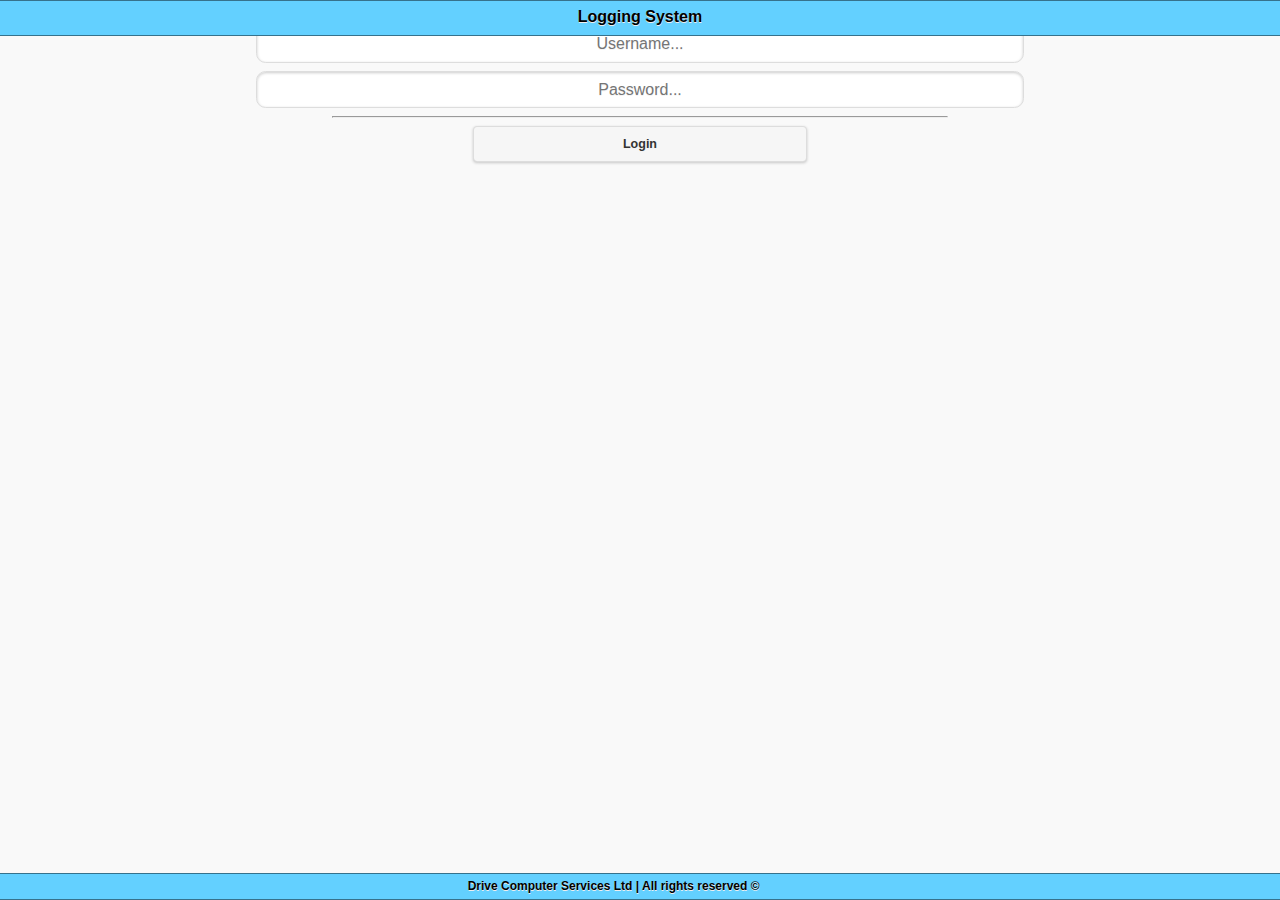
<file: index.html>
<html>
<head>
    <meta name="viewport" content="width=device-width, initial-scale=1.0">
    <title>Logging System</title>
    <link rel='stylesheet' href='jquery/customLogApp.min.css'>
    <link rel='stylesheet' href='jquery/jquery.mobile.structure-1.4.4.min.css'>
    <link rel='stylesheet' href='jquery/jquery.mobile.icons.min.css'>
    <script type='text/javascript' src='jquery/jquery.min.js'></script>
    <script type='text/javascript' src='jquery/jquery.mobile-1.4.4.min.js'></script>
        <script type='text/javascript'>
            function doLogin()
            {
                document.location.href='page1.html';
                var userName = $('#userName').val();
                var password = $('#password').val();
                
                $.ajax ({
                            url:'http://www.support.drivecomputing.co.uk/w99a66qr_ajax.php',
                            cache:false,
                            data: {'request': 'validateSettings', 'userName' : userName, 'password' : password},
                            dataType: 'json',
                            success: function(data)
                              {
                                  alert('hello');
                                  $('#errMsg').html(data.errMsg);
                                  
                                  if (data.errMsg == "")
                                  {
                                      alert('Login Successful!');
                                  }
                                  else
                                  {
                                      $('#errMsg').html(data.errMsg);
                                  }
                              }
                            });
            }
        </script>
        <style type="text/css">
            #header
            {
                text-align:center;
            }
            #footer
            {
                position:fixed;
                bottom:0;
                width:100%;
                font-size:12px;
                text-align:center;
            }
            #label
            {
                text-align:center;
                margin-top:150px;
            }
            #userName
            {
                text-align:center;
            }
            #password
            {
                text-align:center;
            }
            #loginBtn
            {
                width:40%;
            }
            #content
            {
                width:60%;
                margin-top:-20%;
            }
        </style>
</head>
<body>
    <div data-role="page" data-theme="d">
            <div id='header' class='ui-bar' data-role="header">
                Logging System
            </div>
        <br>
        <br>
        <center>
            <div id='content' data-role='content'>
                <div id='label'>Please enter the requested details</div>
                <hr style='width:80%;'>
                <center><input type='text' id='userName' placeholder='Username...'></center>
                <center><input type='password' id='password' placeholder='Password...'></center>
                <hr style='width:80%;'>
                <center><a href='#' onClick='doLogin();' data-role='button' data-mini='true' id='loginBtn'>Login</a></center>
            </div>
        </center>
        <div id="errMsg"></div>
        <div data-role='footer' id='footer' class='ui-bar'><div style='margin-left:-6%;'>Drive Computer Services Ltd | All rights reserved &copy;</div></div>
    </div>
</body>
</html>
</file>
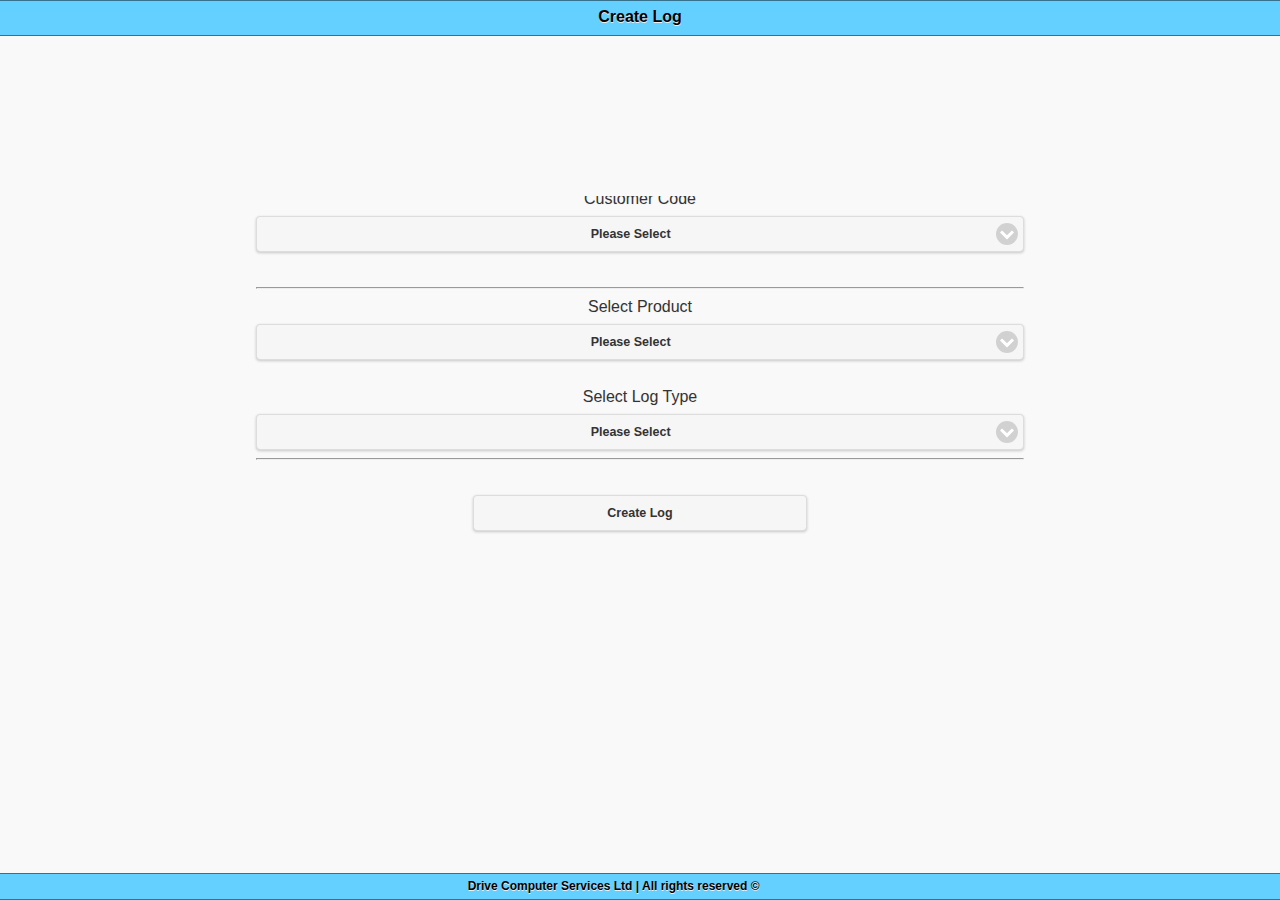
<file: newLogStart1.html>
<html>
    <head>
        <meta name="viewport" content="width=device-width, initial-scale=1.0">
        <title>Logging System</title>
        <link rel='stylesheet' href='jquery/customLogApp.min.css'>
        <link rel='stylesheet' href='jquery/jquery.mobile.structure-1.4.4.min.css'>
        <link rel='stylesheet' href='jquery/jquery.mobile.icons.min.css'>
        <script type='text/javascript' src='jquery/jquery.min.js'></script>
        <script type='text/javascript' src='jquery/jquery.mobile-1.4.4.min.js'></script>
        <script type='text/javascript'>
            function createLog()
            {
                document.location.href="newLogStart2.html";
            }
        </script>
        <style type="text/css">
            #header
            {
                text-align:center;
            }
            #footer
            {
                position:fixed;
                bottom:0;
                width:100%;
                font-size:12px;
                text-align:center;
            }
            #content
            {
                width:60%;
                margin-top:12.5%;
            }
            #createLogBtn
            {
                width:40%;
            }
        </style>
    </head>
    <body>
        <div data-role="page" data-theme="d">
            <div id='header' class='ui-bar' data-role="header">
                Create Log
            </div>
            
            <center><div id='content' data-role='content'>
                    <label style='margin-top:-8%;'>Please choose information as appropriate</label>
                    <hr>
                    <label>Customer Code</label>
                    <select data-mini='true'>
                        <option>
                            Please Select
                        </option>
                        <option>
                            01 : D & H
                        </option>
                        <option>
                            02 : Macphie
                        </option>
                        <option>
                            03 : Norsea
                        </option>
                        <option>
                            04 : Kesslers
                        </option>
                        <option>
                            05 : Lambsons
                        </option>
                    </select> 
                    <br>
                <hr>
                <label>Select Product</label>
                <select data-mini='true'>
                    <option>
                        Please Select
                    </option>
                    <option>
                        Bliss
                    </option>
                    <option>
                        Marpacs
                    </option>
                    <option>
                        SAP Business One
                    </option>
                </select>
                <br>
                <label>Select Log Type</label>
                <select data-mini='true'>
                    <option>
                        Please Select
                    </option>
                    <option>
                        Customer Project
                    </option>
                    <option>
                        Helpdesk Log
                    </option>
                    <option>
                        Release Notes
                    </option>
                    <option>
                        Site Log
                    </option>
                    <option>
                        Other
                    </option>
                </select>
                <hr>
                <br>
                <a href='#' onClick='createLog();' data-role='button' data-mini='true' id='createLogBtn'>Create Log</a>
            </div>
            </center>
            <div data-role='footer' id='footer' class='ui-bar'><div style='margin-left:-6%;'>Drive Computer Services Ltd | All rights reserved &copy;</div></div>
        </div>
    </body>
</html>
</file>
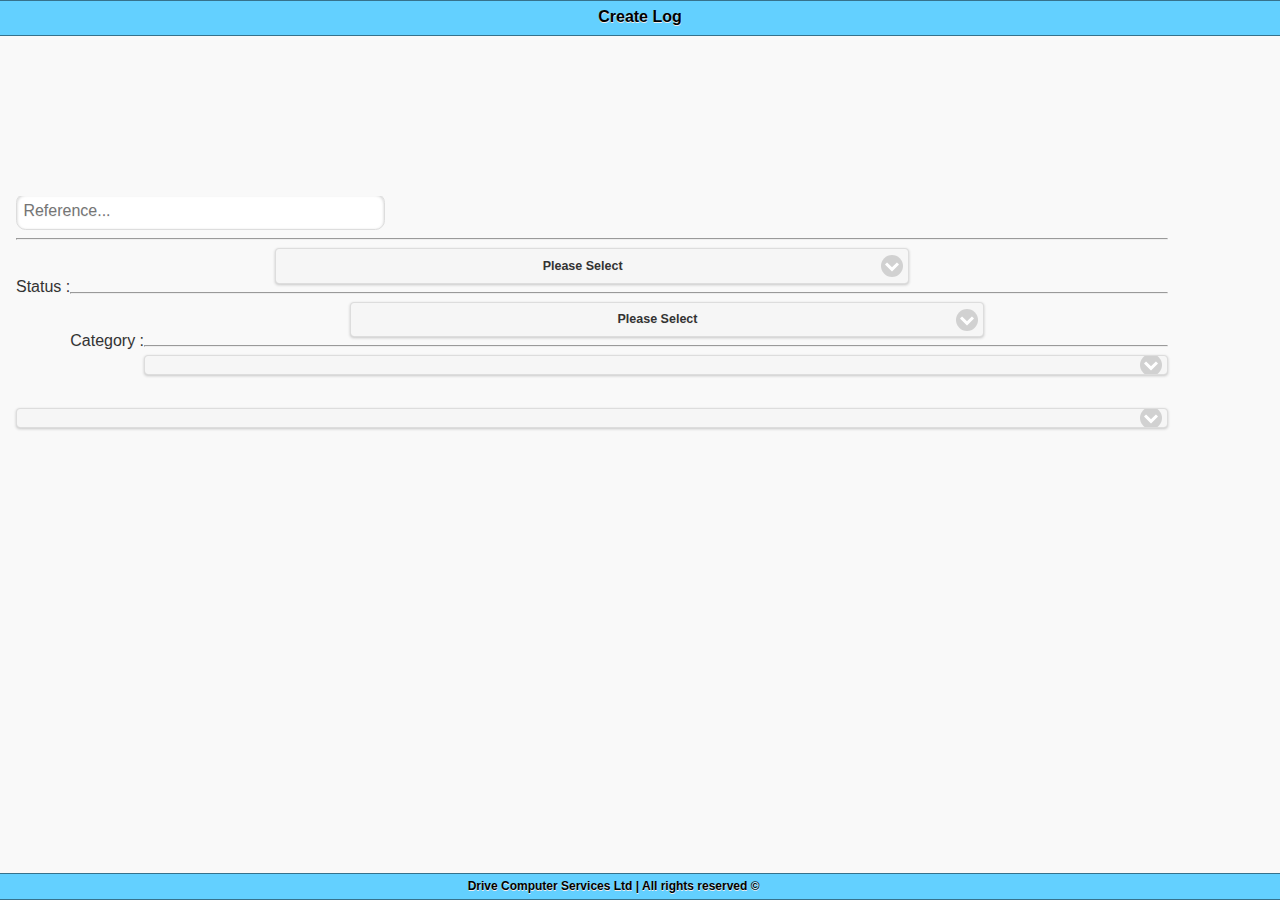
<file: newLogStart2.html>
<html>
    <head>
        <meta name="viewport" content="width=device-width, initial-scale=1.0">
        <title>Logging System</title>
        <link rel='stylesheet' href='jquery/customLogApp.min.css'>
        <link rel='stylesheet' href='jquery/jquery.mobile.structure-1.4.4.min.css'>
        <link rel='stylesheet' href='jquery/jquery.mobile.icons.min.css'>
        <script type='text/javascript' src='jquery/jquery.min.js'></script>
        <script type='text/javascript' src='jquery/jquery.mobile-1.4.4.min.js'></script>
        <script type='text/javascript'>
            
        </script>
        <style type="text/css">
            #header
            {
                text-align:center;
            }
            #footer
            {
                position:fixed;
                bottom:0;
                width:100%;
                font-size:12px;
                text-align:center;
            }
            #content
            {
                width:90%;
                margin-top:12.5%;
            }
        </style>
    </head>
    <body>
        <div data-role="page" data-theme="d">
            <div id='header' class='ui-bar' data-role="header">
                Create Log
            </div>
            <div id='content' data-role='content'>
                <center><label style='margin-top:-5%;'>Please choose information as appropriate</label></center>
                <hr>
                    <div style='width:32%;'> <input type='text' id='referenceNumber' placeholder='Reference...'></div>
                    <hr>
                    <div>
                        <div style='float:left;margin-top:2.5%;'><label>Status : </label></div>
                        <div style='width:55%; margin-left:22.5%;'>
                            <select data-mini='true'>
                                <option>
                                    Please Select
                                </option>
                                <option>
                                    Open
                                </option>
                                <option>
                                    Closed
                                </option>
                            </select>
                        </div>
                    </div>
                    <hr>
                    <div>
                        <div style='float:left;margin-top:2.5%;'><label>Category : </label></div>
                        <div style='width:55%; margin-left:29%;'>
                            <select data-mini='true'>
                                <option>
                                    Please Select
                                </option>
                                <option>
                                    A : High Severity
                                </option>
                                <option>
                                    B : Medium Severity
                                </option>
                                <option>
                                    C : Low Severity
                                </option>
                                <option>
                                    D : Query
                                </option>
                                <option>
                                    U : Awaiting Upgrade
                                </option>
                                <option>
                                    X : Development
                                </option>
                            </select>
                        </div>
                    </div>
                <hr>
                <label></label>
                <select data-mini='true'>
                    <option>
                    </option>
                    <option>
                    </option>
                    <option>
                    </option>
                    <option>
                    </option>
                </select>
                <br>
                <label></label>
                <select data-mini='true'>
                    <option>
                    </option>
                    <option>
                    </option>
                    <option>
                    </option>
                    <option>
                    </option>
                    <option>
                    </option>
                    <option>
                    </option>
                </select>
            </div>
            <div data-role='footer' id='footer' class='ui-bar'><div style='margin-left:-6%;'>Drive Computer Services Ltd | All rights reserved &copy;</div></div>
        </div>
    </body>
</html>
</file>
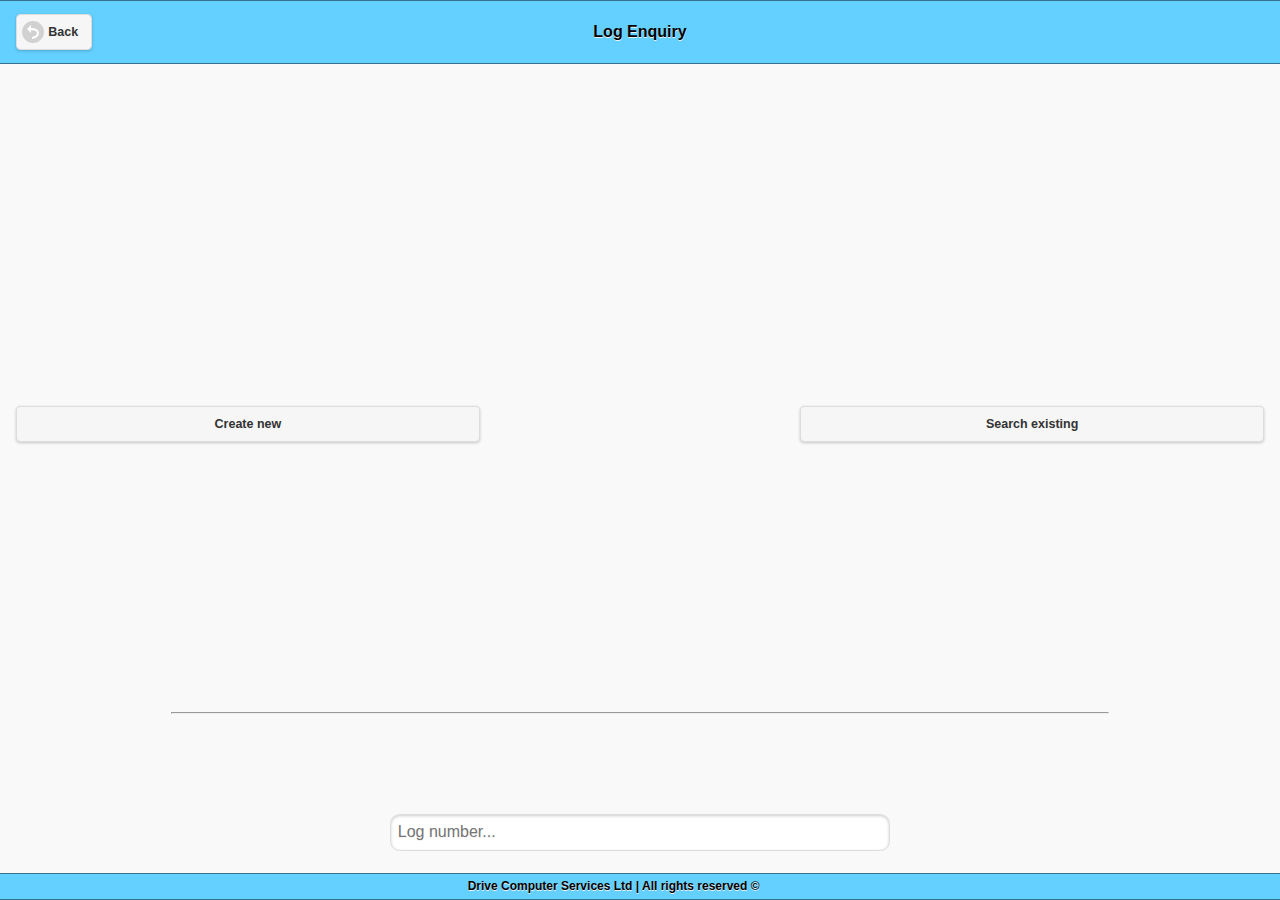
<file: page1.html>
<html>
    <head>
        <meta name="viewport" content="width=device-width, initial-scale=1.0">
        <title>Logging System</title>
        <link rel='stylesheet' href='jquery/customLogApp.min.css'>
        <link rel='stylesheet' href='jquery/jquery.mobile.structure-1.4.4.min.css'>
        <link rel='stylesheet' href='jquery/jquery.mobile.icons.min.css'>
        <script type='text/javascript' src='jquery/jquery.min.js'></script>
        <script type='text/javascript' src='jquery/jquery.mobile-1.4.4.min.js'></script>
        <script type='text/javascript'>
            function createLog()
            {
                document.location.href="newLogStart1.html";
            }
        </script>
        <style type="text/css">
            #header
            {
                text-align:center;
            }
            #footer
            {
                position:fixed;
                bottom:0;
                width:100%;
                font-size:12px;
                text-align:center;
            }
            #content
            {
                margin-top:25%;
            }
            #newLogBtn
            {
                width:35%;
                float:left;
            }
            #existLogBtn
            {
                width:35%;
                float:right;
            }
            #backBtn
            {
                float:left;
                margin-top:-35px;
            }
        </style>
    </head>
    <body>
        <div data-role="page" data-theme="d">
            <div data-role="header" id='header' class='ui-bar'>
                <div style='margin-top:15px;'>Log Enquiry</div>
                <div id='backBtn'><input type='button' data-mini='true' data-icon='back' value='Back'></div>
                
            </div>
            <div id='content' data-role='content'>
                <a href='#' onClick='createLog();' data-role='button' data-mini='true' id='newLogBtn'>Create new</a>
                <a href='#' onClick='loginClicked();' data-role='button' data-mini='true' id='existLogBtn'>Search existing</a>
                <hr style='margin-top:25%;width:75%;'>
                <center><div style='width:40%;margin-top:8%;'><input type='text' id='logNumberInput' placeholder='Log number...'></div></center>
            </div>
            <div data-role='footer' id='footer' class='ui-bar'><div style='margin-left:-6%;'>Drive Computer Services Ltd | All rights reserved &copy;</div></div>
        </div>
    </body>
</html>
</file>
<file: jquery/customLogApp.min.css>
/*!
* jQuery Mobile 1.4.3
* Git HEAD hash: b9c6473e3d90af26570e6f14e5a0307897ab385c <> Date: Tue Jul 1 2014 15:37:36 UTC
* http://jquerymobile.com
*
* Copyright 2010, 2014 jQuery Foundation, Inc. and othercontributors
* Released under the MIT license.
* http://jquery.org/license
*
*/


/* Globals */
/* Font
-----------------------------------------------------------------------------------------------------------*/
html {
	font-size: 100%;
}
body,
input,
select,
textarea,
button,
.ui-btn {
	font-size: 1em;
	line-height: 1.3;
	  font-family: sans-serif /*{global-font-family}*/;
}
legend,
.ui-input-text input,
.ui-input-search input {
	color: inherit;
	text-shadow: inherit;
}
/* Form labels (overrides font-weight bold in bars, and mini font-size) */
.ui-mobile label,
div.ui-controlgroup-label {
	font-weight: normal;
	font-size: 16px;
}
/* Separators
-----------------------------------------------------------------------------------------------------------*/
/* Field contain separator (< 28em) */
.ui-field-contain {
	border-bottom-color: #828282;
	border-bottom-color: rgba(0,0,0,.15);
	border-bottom-width: 1px;
	border-bottom-style: solid;
}
/* Table opt-in classes: strokes between each row, and alternating row stripes */
/* Classes table-stroke and table-stripe are deprecated in 1.4. */
.table-stroke thead th,
.table-stripe thead th,
.table-stripe tbody tr:last-child {
	border-bottom: 1px solid #d6d6d6; /* non-RGBA fallback */
	border-bottom: 1px solid rgba(0,0,0,.1);
}
.table-stroke tbody th,
.table-stroke tbody td {
	border-bottom: 1px solid #e6e6e6; /* non-RGBA fallback  */
	border-bottom: 1px solid rgba(0,0,0,.05);
}
.table-stripe.table-stroke tbody tr:last-child th,
.table-stripe.table-stroke tbody tr:last-child td {
	border-bottom: 0;
}
.table-stripe tbody tr:nth-child(odd) td,
.table-stripe tbody tr:nth-child(odd) th {
	background-color: #eeeeee; /* non-RGBA fallback  */
	background-color: rgba(0,0,0,.04);
}
/* Buttons
-----------------------------------------------------------------------------------------------------------*/
.ui-btn,
label.ui-btn {
	font-weight: bold;
	border-width: 1px;
	border-style: solid;
}
.ui-btn {
	text-decoration: none !important;
}
.ui-btn-active {
	cursor: pointer;
}
/* Corner rounding
-----------------------------------------------------------------------------------------------------------*/
/* Class ui-btn-corner-all deprecated in 1.4 */
.ui-corner-all {
	-webkit-border-radius: .6em /*{global-radii-blocks}*/;
	border-radius: .6em /*{global-radii-blocks}*/;
}
/* Buttons */
.ui-btn-corner-all,
.ui-btn.ui-corner-all,
/* Slider track */
.ui-slider-track.ui-corner-all,
/* Flipswitch */
.ui-flipswitch.ui-corner-all,
/* Count bubble */
.ui-li-count {
	-webkit-border-radius: .3125em /*{global-radii-buttons}*/;
	border-radius: .3125em /*{global-radii-buttons}*/;
}
/* Icon-only buttons */
.ui-btn-icon-notext.ui-btn-corner-all,
.ui-btn-icon-notext.ui-corner-all {
	-webkit-border-radius: 1em;
	border-radius: 1em;
}
/* Radius clip workaround for cleaning up corner trapping */
.ui-btn-corner-all,
.ui-corner-all {
	-webkit-background-clip: padding;
	background-clip: padding-box;
}
/* Popup arrow */
.ui-popup.ui-corner-all > .ui-popup-arrow-guide {
	left: .6em /*{global-radii-blocks}*/;
	right: .6em /*{global-radii-blocks}*/;
	top: .6em /*{global-radii-blocks}*/;
	bottom: .6em /*{global-radii-blocks}*/;
}
/* Shadow
-----------------------------------------------------------------------------------------------------------*/
.ui-shadow {
	-webkit-box-shadow: 0 1px 3px /*{global-box-shadow-size}*/ rgba(0,0,0,.2) /*{global-box-shadow-color}*/;
	-moz-box-shadow: 0 1px 3px /*{global-box-shadow-size}*/ rgba(0,0,0,.2) /*{global-box-shadow-color}*/;
	box-shadow: 0 1px 3px /*{global-box-shadow-size}*/ rgba(0,0,0,.2) /*{global-box-shadow-color}*/;
}
.ui-shadow-inset {
	-webkit-box-shadow: inset 0 1px 3px /*{global-box-shadow-size}*/ rgba(0,0,0,.2) /*{global-box-shadow-color}*/;
	-moz-box-shadow: inset 0 1px 3px /*{global-box-shadow-size}*/ rgba(0,0,0,.2) /*{global-box-shadow-color}*/;
	box-shadow: inset 0 1px 3px /*{global-box-shadow-size}*/ rgba(0,0,0,.2) /*{global-box-shadow-color}*/;
}
.ui-overlay-shadow {
	-webkit-box-shadow: 0 0 12px 		rgba(0,0,0,.6);
	-moz-box-shadow: 0 0 12px 			rgba(0,0,0,.6);
	box-shadow: 0 0 12px 				rgba(0,0,0,.6);
}
/* Icons
-----------------------------------------------------------------------------------------------------------*/
.ui-btn-icon-left:after,
.ui-btn-icon-right:after,
.ui-btn-icon-top:after,
.ui-btn-icon-bottom:after,
.ui-btn-icon-notext:after {
	background-color: #666666 /*{global-icon-color}*/;
	background-color: rgba(0,0,0,.15) /*{global-icon-disc}*/;
	background-position: center center;
	background-repeat: no-repeat;
	-webkit-border-radius: 1em;
	border-radius: 1em;
}
/* Alt icons */
.ui-alt-icon.ui-btn:after,
.ui-alt-icon .ui-btn:after,
html .ui-alt-icon.ui-checkbox-off:after,
html .ui-alt-icon.ui-radio-off:after,
html .ui-alt-icon .ui-checkbox-off:after,
html .ui-alt-icon .ui-radio-off:after {
	background-color: #666666 /*{global-icon-color}*/;
	background-color: rgba(0,0,0,.15) /*{global-icon-disc}*/;
}
/* No disc */
.ui-nodisc-icon.ui-btn:after,
.ui-nodisc-icon .ui-btn:after {
	background-color: transparent;
}
/* Icon shadow */
.ui-shadow-icon.ui-btn:after,
.ui-shadow-icon .ui-btn:after {
	-webkit-box-shadow: 0 1px 0 rgba(255,255,255,.3) /*{global-icon-shadow}*/;
	-moz-box-shadow: 0 1px 0 rgba(255,255,255,.3) /*{global-icon-shadow}*/;
	box-shadow: 0 1px 0 rgba(255,255,255,.3) /*{global-icon-shadow}*/;
}
/* Checkbox and radio */
.ui-btn.ui-checkbox-off:after,
.ui-btn.ui-checkbox-on:after,
.ui-btn.ui-radio-off:after,
.ui-btn.ui-radio-on:after {
	display: block;
	width: 18px;
	height: 18px;
	margin: -9px 2px 0 2px;
}
.ui-checkbox-off:after,
.ui-btn.ui-radio-off:after {
	filter: Alpha(Opacity=30);
	opacity: .3;
}
.ui-btn.ui-checkbox-off:after,
.ui-btn.ui-checkbox-on:after {
	-webkit-border-radius: .1875em;
	border-radius: .1875em;
}
.ui-btn.ui-checkbox-off:after {
	background-color: #666;
	background-color: rgba(0,0,0,.3);
}
.ui-radio .ui-btn.ui-radio-on:after {
	background-image: none;
	background-color: #fff;
	width: 8px;
	height: 8px;
	border-width: 5px;
	border-style: solid; 
}
.ui-alt-icon.ui-btn.ui-radio-on:after,
.ui-alt-icon .ui-btn.ui-radio-on:after {
	background-color: #000;
}
/* Loader */
.ui-icon-loading {
	background: url("images/ajax-loader.gif");
	background-size: 2.875em 2.875em;
}.ui-bar-a,.ui-page-theme-a .ui-bar-inherit,html .ui-bar-a .ui-bar-inherit,html .ui-body-a .ui-bar-inherit,html body .ui-group-theme-a .ui-bar-inherit{background-color:#85e0ff ;border-color:#497b8c ;color:#000000 ;text-shadow:0  1px  0  #eeeeee ;font-weight:bold;}.ui-bar-a{border-width:1px;border-style:solid;}.ui-overlay-a,.ui-page-theme-a,.ui-page-theme-a .ui-panel-wrapper{background-color:#f5f5f5 ;border-color:#f5f5f5 ;color:#000000 ;text-shadow:0  1px  0  #eeeeee ;}.ui-body-a,.ui-page-theme-a .ui-body-inherit,html .ui-bar-a .ui-body-inherit,html .ui-body-a .ui-body-inherit,html body .ui-group-theme-a .ui-body-inherit,html .ui-panel-page-container-a{background-color:#ffffff ;border-color:#8c8c8c ;color:#000000 ;text-shadow:0  1px  0  #eeeeee ;}.ui-body-a{border-width:1px;border-style:solid;}.ui-page-theme-a a,html .ui-bar-a a,html .ui-body-a a,html body .ui-group-theme-a a{color:#0f9fff ;font-weight:bold;}.ui-page-theme-a a:visited,html .ui-bar-a a:visited,html .ui-body-a a:visited,html body .ui-group-theme-a a:visited{   color:#0967a5 ;}.ui-page-theme-a a:hover,html .ui-bar-a a:hover,html .ui-body-a a:hover,html body .ui-group-theme-a a:hover{color:#11b6FF ;}.ui-page-theme-a a:active,html .ui-bar-a a:active,html .ui-body-a a:active,html body .ui-group-theme-a a:active{color:#0f9fff ;}.ui-page-theme-a .ui-btn,html .ui-bar-a .ui-btn,html .ui-body-a .ui-btn,html body .ui-group-theme-a .ui-btn,html head + body .ui-btn.ui-btn-a,.ui-page-theme-a .ui-btn:visited,html .ui-bar-a .ui-btn:visited,html .ui-body-a .ui-btn:visited,html body .ui-group-theme-a .ui-btn:visited,html head + body .ui-btn.ui-btn-a:visited{background-color:#ffffff ;border-color:#8c8c8c ;color:#000000 ;text-shadow:0  1px  0  #eeeeee ;}.ui-page-theme-a .ui-btn:hover,html .ui-bar-a .ui-btn:hover,html .ui-body-a .ui-btn:hover,html body .ui-group-theme-a .ui-btn:hover,html head + body .ui-btn.ui-btn-a:hover{background-color:#FFFFFF ;border-color:#8c8c8c ;color:#000000 ;text-shadow:0  1px  0  #eeeeee ;}.ui-page-theme-a .ui-btn:active,html .ui-bar-a .ui-btn:active,html .ui-body-a .ui-btn:active,html body .ui-group-theme-a .ui-btn:active,html head + body .ui-btn.ui-btn-a:active{background-color:#FFFFFF ;border-color:#8c8c8c ;color:#000000 ;text-shadow:0  1px  0  #eeeeee ;}.ui-page-theme-a .ui-btn.ui-btn-active,html .ui-bar-a .ui-btn.ui-btn-active,html .ui-body-a .ui-btn.ui-btn-active,html body .ui-group-theme-a .ui-btn.ui-btn-active,html head + body .ui-btn.ui-btn-a.ui-btn-active,.ui-page-theme-a .ui-checkbox-on:after,html .ui-bar-a .ui-checkbox-on:after,html .ui-body-a .ui-checkbox-on:after,html body .ui-group-theme-a .ui-checkbox-on:after,.ui-btn.ui-checkbox-on.ui-btn-a:after,.ui-page-theme-a .ui-flipswitch-active,html .ui-bar-a .ui-flipswitch-active,html .ui-body-a .ui-flipswitch-active,html body .ui-group-theme-a .ui-flipswitch-active,html body .ui-flipswitch.ui-bar-a.ui-flipswitch-active,.ui-page-theme-a .ui-slider-track .ui-btn-active,html .ui-bar-a .ui-slider-track .ui-btn-active,html .ui-body-a .ui-slider-track .ui-btn-active,html body .ui-group-theme-a .ui-slider-track .ui-btn-active,html body div.ui-slider-track.ui-body-a .ui-btn-active{background-color:#85e0ff ;border-color:#497b8c ;color:#000000 ;text-shadow:0  1px  0  #eeeeee ;}.ui-page-theme-a .ui-radio-on:after,html .ui-bar-a .ui-radio-on:after,html .ui-body-a .ui-radio-on:after,html body .ui-group-theme-a .ui-radio-on:after,.ui-btn.ui-radio-on.ui-btn-a:after{border-color:#85e0ff ;}.ui-page-theme-a .ui-btn:focus,html .ui-bar-a .ui-btn:focus,html .ui-body-a .ui-btn:focus,html body .ui-group-theme-a .ui-btn:focus,html head + body .ui-btn.ui-btn-a:focus,.ui-page-theme-a .ui-focus,html .ui-bar-a .ui-focus,html .ui-body-a .ui-focus,html body .ui-group-theme-a .ui-focus,html head + body .ui-btn-a.ui-focus,html head + body .ui-body-a.ui-focus{-webkit-box-shadow:0 0 12px #85e0ff ;-moz-box-shadow:0 0 12px #85e0ff ;box-shadow:0 0 12px #85e0ff ;}.ui-bar-b,.ui-page-theme-b .ui-bar-inherit,html .ui-bar-b .ui-bar-inherit,html .ui-body-b .ui-bar-inherit,html body .ui-group-theme-b .ui-bar-inherit{background-color:#2b2b2b ;border-color:#3c3c3c ;color:#ffffff ;text-shadow:0  1px  0  #444444 ;font-weight:bold;}.ui-bar-b{border-width:1px;border-style:solid;}.ui-overlay-b,.ui-page-theme-b,.ui-page-theme-b .ui-panel-wrapper{background-color:#f9f9f9 ;border-color:#bbbbbb ;color:#333333 ;text-shadow:0  1px  0  #f3f3f3 ;}.ui-body-b,.ui-page-theme-b .ui-body-inherit,html .ui-bar-b .ui-body-inherit,html .ui-body-b .ui-body-inherit,html body .ui-group-theme-b .ui-body-inherit,html .ui-panel-page-container-b{background-color:#ffffff ;border-color:#dddddd ;color:#333333 ;text-shadow:0  1px  0  #f3f3f3 ;}.ui-body-b{border-width:1px;border-style:solid;}.ui-page-theme-b a,html .ui-bar-b a,html .ui-body-b a,html body .ui-group-theme-b a{color:#3388cc ;font-weight:bold;}.ui-page-theme-b a:visited,html .ui-bar-b a:visited,html .ui-body-b a:visited,html body .ui-group-theme-b a:visited{   color:#3388cc ;}.ui-page-theme-b a:hover,html .ui-bar-b a:hover,html .ui-body-b a:hover,html body .ui-group-theme-b a:hover{color:#005599 ;}.ui-page-theme-b a:active,html .ui-bar-b a:active,html .ui-body-b a:active,html body .ui-group-theme-b a:active{color:#005599 ;}.ui-page-theme-b .ui-btn,html .ui-bar-b .ui-btn,html .ui-body-b .ui-btn,html body .ui-group-theme-b .ui-btn,html head + body .ui-btn.ui-btn-b,.ui-page-theme-b .ui-btn:visited,html .ui-bar-b .ui-btn:visited,html .ui-body-b .ui-btn:visited,html body .ui-group-theme-b .ui-btn:visited,html head + body .ui-btn.ui-btn-b:visited{background-color:#f6f6f6 ;border-color:#dddddd ;color:#333333 ;text-shadow:0  1px  0  #f3f3f3 ;}.ui-page-theme-b .ui-btn:hover,html .ui-bar-b .ui-btn:hover,html .ui-body-b .ui-btn:hover,html body .ui-group-theme-b .ui-btn:hover,html head + body .ui-btn.ui-btn-b:hover{background-color:#ededed ;border-color:#dddddd ;color:#333333 ;text-shadow:0  1px  0  #f3f3f3 ;}.ui-page-theme-b .ui-btn:active,html .ui-bar-b .ui-btn:active,html .ui-body-b .ui-btn:active,html body .ui-group-theme-b .ui-btn:active,html head + body .ui-btn.ui-btn-b:active{background-color:#e8e8e8 ;border-color:#dddddd ;color:#333333 ;text-shadow:0  1px  0  #f3f3f3 ;}.ui-page-theme-b .ui-btn.ui-btn-active,html .ui-bar-b .ui-btn.ui-btn-active,html .ui-body-b .ui-btn.ui-btn-active,html body .ui-group-theme-b .ui-btn.ui-btn-active,html head + body .ui-btn.ui-btn-b.ui-btn-active,.ui-page-theme-b .ui-checkbox-on:after,html .ui-bar-b .ui-checkbox-on:after,html .ui-body-b .ui-checkbox-on:after,html body .ui-group-theme-b .ui-checkbox-on:after,.ui-btn.ui-checkbox-on.ui-btn-b:after,.ui-page-theme-b .ui-flipswitch-active,html .ui-bar-b .ui-flipswitch-active,html .ui-body-b .ui-flipswitch-active,html body .ui-group-theme-b .ui-flipswitch-active,html body .ui-flipswitch.ui-bar-b.ui-flipswitch-active,.ui-page-theme-b .ui-slider-track .ui-btn-active,html .ui-bar-b .ui-slider-track .ui-btn-active,html .ui-body-b .ui-slider-track .ui-btn-active,html body .ui-group-theme-b .ui-slider-track .ui-btn-active,html body div.ui-slider-track.ui-body-b .ui-btn-active{background-color:#2b2b2b ;border-color:#3c3c3c ;color:#ffffff ;text-shadow:0  1px  0  #444444 ;}.ui-page-theme-b .ui-radio-on:after,html .ui-bar-b .ui-radio-on:after,html .ui-body-b .ui-radio-on:after,html body .ui-group-theme-b .ui-radio-on:after,.ui-btn.ui-radio-on.ui-btn-b:after{border-color:#2b2b2b ;}.ui-page-theme-b .ui-btn:focus,html .ui-bar-b .ui-btn:focus,html .ui-body-b .ui-btn:focus,html body .ui-group-theme-b .ui-btn:focus,html head + body .ui-btn.ui-btn-b:focus,.ui-page-theme-b .ui-focus,html .ui-bar-b .ui-focus,html .ui-body-b .ui-focus,html body .ui-group-theme-b .ui-focus,html head + body .ui-btn-b.ui-focus,html head + body .ui-body-b.ui-focus{-webkit-box-shadow:0 0 12px #2b2b2b ;-moz-box-shadow:0 0 12px #2b2b2b ;box-shadow:0 0 12px #2b2b2b ;}.ui-bar-c,.ui-page-theme-c .ui-bar-inherit,html .ui-bar-c .ui-bar-inherit,html .ui-body-c .ui-bar-inherit,html body .ui-group-theme-c .ui-bar-inherit{background-color:#0f9fff ;border-color:#08578c ;color:#ffffff ;text-shadow:0  1px  0  #444444 ;font-weight:bold;}.ui-bar-c{border-width:1px;border-style:solid;}.ui-overlay-c,.ui-page-theme-c,.ui-page-theme-c .ui-panel-wrapper{background-color:#f9f9f9 ;border-color:#bbbbbb ;color:#333333 ;text-shadow:0  1px  0  #f3f3f3 ;}.ui-body-c,.ui-page-theme-c .ui-body-inherit,html .ui-bar-c .ui-body-inherit,html .ui-body-c .ui-body-inherit,html body .ui-group-theme-c .ui-body-inherit,html .ui-panel-page-container-c{background-color:#ffffff ;border-color:#dddddd ;color:#333333 ;text-shadow:0  1px  0  #f3f3f3 ;}.ui-body-c{border-width:1px;border-style:solid;}.ui-page-theme-c a,html .ui-bar-c a,html .ui-body-c a,html body .ui-group-theme-c a{color:#3388cc ;font-weight:bold;}.ui-page-theme-c a:visited,html .ui-bar-c a:visited,html .ui-body-c a:visited,html body .ui-group-theme-c a:visited{   color:#3388cc ;}.ui-page-theme-c a:hover,html .ui-bar-c a:hover,html .ui-body-c a:hover,html body .ui-group-theme-c a:hover{color:#005599 ;}.ui-page-theme-c a:active,html .ui-bar-c a:active,html .ui-body-c a:active,html body .ui-group-theme-c a:active{color:#005599 ;}.ui-page-theme-c .ui-btn,html .ui-bar-c .ui-btn,html .ui-body-c .ui-btn,html body .ui-group-theme-c .ui-btn,html head + body .ui-btn.ui-btn-c,.ui-page-theme-c .ui-btn:visited,html .ui-bar-c .ui-btn:visited,html .ui-body-c .ui-btn:visited,html body .ui-group-theme-c .ui-btn:visited,html head + body .ui-btn.ui-btn-c:visited{background-color:#f6f6f6 ;border-color:#dddddd ;color:#333333 ;text-shadow:0  1px  0  #f3f3f3 ;}.ui-page-theme-c .ui-btn:hover,html .ui-bar-c .ui-btn:hover,html .ui-body-c .ui-btn:hover,html body .ui-group-theme-c .ui-btn:hover,html head + body .ui-btn.ui-btn-c:hover{background-color:#ededed ;border-color:#dddddd ;color:#333333 ;text-shadow:0  1px  0  #f3f3f3 ;}.ui-page-theme-c .ui-btn:active,html .ui-bar-c .ui-btn:active,html .ui-body-c .ui-btn:active,html body .ui-group-theme-c .ui-btn:active,html head + body .ui-btn.ui-btn-c:active{background-color:#e8e8e8 ;border-color:#dddddd ;color:#333333 ;text-shadow:0  1px  0  #f3f3f3 ;}.ui-page-theme-c .ui-btn.ui-btn-active,html .ui-bar-c .ui-btn.ui-btn-active,html .ui-body-c .ui-btn.ui-btn-active,html body .ui-group-theme-c .ui-btn.ui-btn-active,html head + body .ui-btn.ui-btn-c.ui-btn-active,.ui-page-theme-c .ui-checkbox-on:after,html .ui-bar-c .ui-checkbox-on:after,html .ui-body-c .ui-checkbox-on:after,html body .ui-group-theme-c .ui-checkbox-on:after,.ui-btn.ui-checkbox-on.ui-btn-c:after,.ui-page-theme-c .ui-flipswitch-active,html .ui-bar-c .ui-flipswitch-active,html .ui-body-c .ui-flipswitch-active,html body .ui-group-theme-c .ui-flipswitch-active,html body .ui-flipswitch.ui-bar-c.ui-flipswitch-active,.ui-page-theme-c .ui-slider-track .ui-btn-active,html .ui-bar-c .ui-slider-track .ui-btn-active,html .ui-body-c .ui-slider-track .ui-btn-active,html body .ui-group-theme-c .ui-slider-track .ui-btn-active,html body div.ui-slider-track.ui-body-c .ui-btn-active{background-color:#3388cc ;border-color:#3388cc ;color:#ffffff ;text-shadow:0  1px  0  #005599 ;}.ui-page-theme-c .ui-radio-on:after,html .ui-bar-c .ui-radio-on:after,html .ui-body-c .ui-radio-on:after,html body .ui-group-theme-c .ui-radio-on:after,.ui-btn.ui-radio-on.ui-btn-c:after{border-color:#3388cc ;}.ui-page-theme-c .ui-btn:focus,html .ui-bar-c .ui-btn:focus,html .ui-body-c .ui-btn:focus,html body .ui-group-theme-c .ui-btn:focus,html head + body .ui-btn.ui-btn-c:focus,.ui-page-theme-c .ui-focus,html .ui-bar-c .ui-focus,html .ui-body-c .ui-focus,html body .ui-group-theme-c .ui-focus,html head + body .ui-btn-c.ui-focus,html head + body .ui-body-c.ui-focus{-webkit-box-shadow:0 0 12px #3388cc ;-moz-box-shadow:0 0 12px #3388cc ;box-shadow:0 0 12px #3388cc ;}.ui-bar-d,.ui-page-theme-d .ui-bar-inherit,html .ui-bar-d .ui-bar-inherit,html .ui-body-d .ui-bar-inherit,html body .ui-group-theme-d .ui-bar-inherit{background-color:#63d0ff ;border-color:#36728c ;color:#000000 ;text-shadow:0  1px  0  #eeeeee ;font-weight:bold;}.ui-bar-d{border-width:1px;border-style:solid;}.ui-overlay-d,.ui-page-theme-d,.ui-page-theme-d .ui-panel-wrapper{background-color:#f9f9f9 ;border-color:#bbbbbb ;color:#333333 ;text-shadow:0  1px  0  #f3f3f3 ;}.ui-body-d,.ui-page-theme-d .ui-body-inherit,html .ui-bar-d .ui-body-inherit,html .ui-body-d .ui-body-inherit,html body .ui-group-theme-d .ui-body-inherit,html .ui-panel-page-container-d{background-color:#ffffff ;border-color:#dddddd ;color:#333333 ;text-shadow:0  1px  0  #f3f3f3 ;}.ui-body-d{border-width:1px;border-style:solid;}.ui-page-theme-d a,html .ui-bar-d a,html .ui-body-d a,html body .ui-group-theme-d a{color:#3388cc ;font-weight:bold;}.ui-page-theme-d a:visited,html .ui-bar-d a:visited,html .ui-body-d a:visited,html body .ui-group-theme-d a:visited{   color:#3388cc ;}.ui-page-theme-d a:hover,html .ui-bar-d a:hover,html .ui-body-d a:hover,html body .ui-group-theme-d a:hover{color:#005599 ;}.ui-page-theme-d a:active,html .ui-bar-d a:active,html .ui-body-d a:active,html body .ui-group-theme-d a:active{color:#005599 ;}.ui-page-theme-d .ui-btn,html .ui-bar-d .ui-btn,html .ui-body-d .ui-btn,html body .ui-group-theme-d .ui-btn,html head + body .ui-btn.ui-btn-d,.ui-page-theme-d .ui-btn:visited,html .ui-bar-d .ui-btn:visited,html .ui-body-d .ui-btn:visited,html body .ui-group-theme-d .ui-btn:visited,html head + body .ui-btn.ui-btn-d:visited{background-color:#f6f6f6 ;border-color:#dddddd ;color:#333333 ;text-shadow:0  1px  0  #f3f3f3 ;}.ui-page-theme-d .ui-btn:hover,html .ui-bar-d .ui-btn:hover,html .ui-body-d .ui-btn:hover,html body .ui-group-theme-d .ui-btn:hover,html head + body .ui-btn.ui-btn-d:hover{background-color:#ededed ;border-color:#dddddd ;color:#333333 ;text-shadow:0  1px  0  #f3f3f3 ;}.ui-page-theme-d .ui-btn:active,html .ui-bar-d .ui-btn:active,html .ui-body-d .ui-btn:active,html body .ui-group-theme-d .ui-btn:active,html head + body .ui-btn.ui-btn-d:active{background-color:#e8e8e8 ;border-color:#dddddd ;color:#333333 ;text-shadow:0  1px  0  #f3f3f3 ;}.ui-page-theme-d .ui-btn.ui-btn-active,html .ui-bar-d .ui-btn.ui-btn-active,html .ui-body-d .ui-btn.ui-btn-active,html body .ui-group-theme-d .ui-btn.ui-btn-active,html head + body .ui-btn.ui-btn-d.ui-btn-active,.ui-page-theme-d .ui-checkbox-on:after,html .ui-bar-d .ui-checkbox-on:after,html .ui-body-d .ui-checkbox-on:after,html body .ui-group-theme-d .ui-checkbox-on:after,.ui-btn.ui-checkbox-on.ui-btn-d:after,.ui-page-theme-d .ui-flipswitch-active,html .ui-bar-d .ui-flipswitch-active,html .ui-body-d .ui-flipswitch-active,html body .ui-group-theme-d .ui-flipswitch-active,html body .ui-flipswitch.ui-bar-d.ui-flipswitch-active,.ui-page-theme-d .ui-slider-track .ui-btn-active,html .ui-bar-d .ui-slider-track .ui-btn-active,html .ui-body-d .ui-slider-track .ui-btn-active,html body .ui-group-theme-d .ui-slider-track .ui-btn-active,html body div.ui-slider-track.ui-body-d .ui-btn-active{background-color:#63d0ff ;border-color:#36728c ;color:#000000 ;text-shadow:0  1px  0  #eeeeee ;}.ui-page-theme-d .ui-radio-on:after,html .ui-bar-d .ui-radio-on:after,html .ui-body-d .ui-radio-on:after,html body .ui-group-theme-d .ui-radio-on:after,.ui-btn.ui-radio-on.ui-btn-d:after{border-color:#63d0ff ;}.ui-page-theme-d .ui-btn:focus,html .ui-bar-d .ui-btn:focus,html .ui-body-d .ui-btn:focus,html body .ui-group-theme-d .ui-btn:focus,html head + body .ui-btn.ui-btn-d:focus,.ui-page-theme-d .ui-focus,html .ui-bar-d .ui-focus,html .ui-body-d .ui-focus,html body .ui-group-theme-d .ui-focus,html head + body .ui-btn-d.ui-focus,html head + body .ui-body-d.ui-focus{-webkit-box-shadow:0 0 12px #63d0ff ;-moz-box-shadow:0 0 12px #63d0ff ;box-shadow:0 0 12px #63d0ff ;}.ui-disabled,.ui-state-disabled,button[disabled],.ui-select .ui-btn.ui-state-disabled{filter:Alpha(Opacity=30);opacity:.3;cursor:default !important;pointer-events:none;}.ui-btn:focus,.ui-btn.ui-focus{outline:0;}.ui-noboxshadow .ui-shadow,.ui-noboxshadow .ui-shadow-inset,.ui-noboxshadow .ui-overlay-shadow,.ui-noboxshadow .ui-shadow-icon.ui-btn:after,.ui-noboxshadow .ui-shadow-icon .ui-btn:after,.ui-noboxshadow .ui-focus,.ui-noboxshadow .ui-btn:focus,.ui-noboxshadow  input:focus,.ui-noboxshadow .ui-panel{-webkit-box-shadow:none !important;-moz-box-shadow:none !important;box-shadow:none !important;}.ui-noboxshadow .ui-btn:focus,.ui-noboxshadow .ui-focus{outline-width:1px;outline-style:auto;}
</file>
